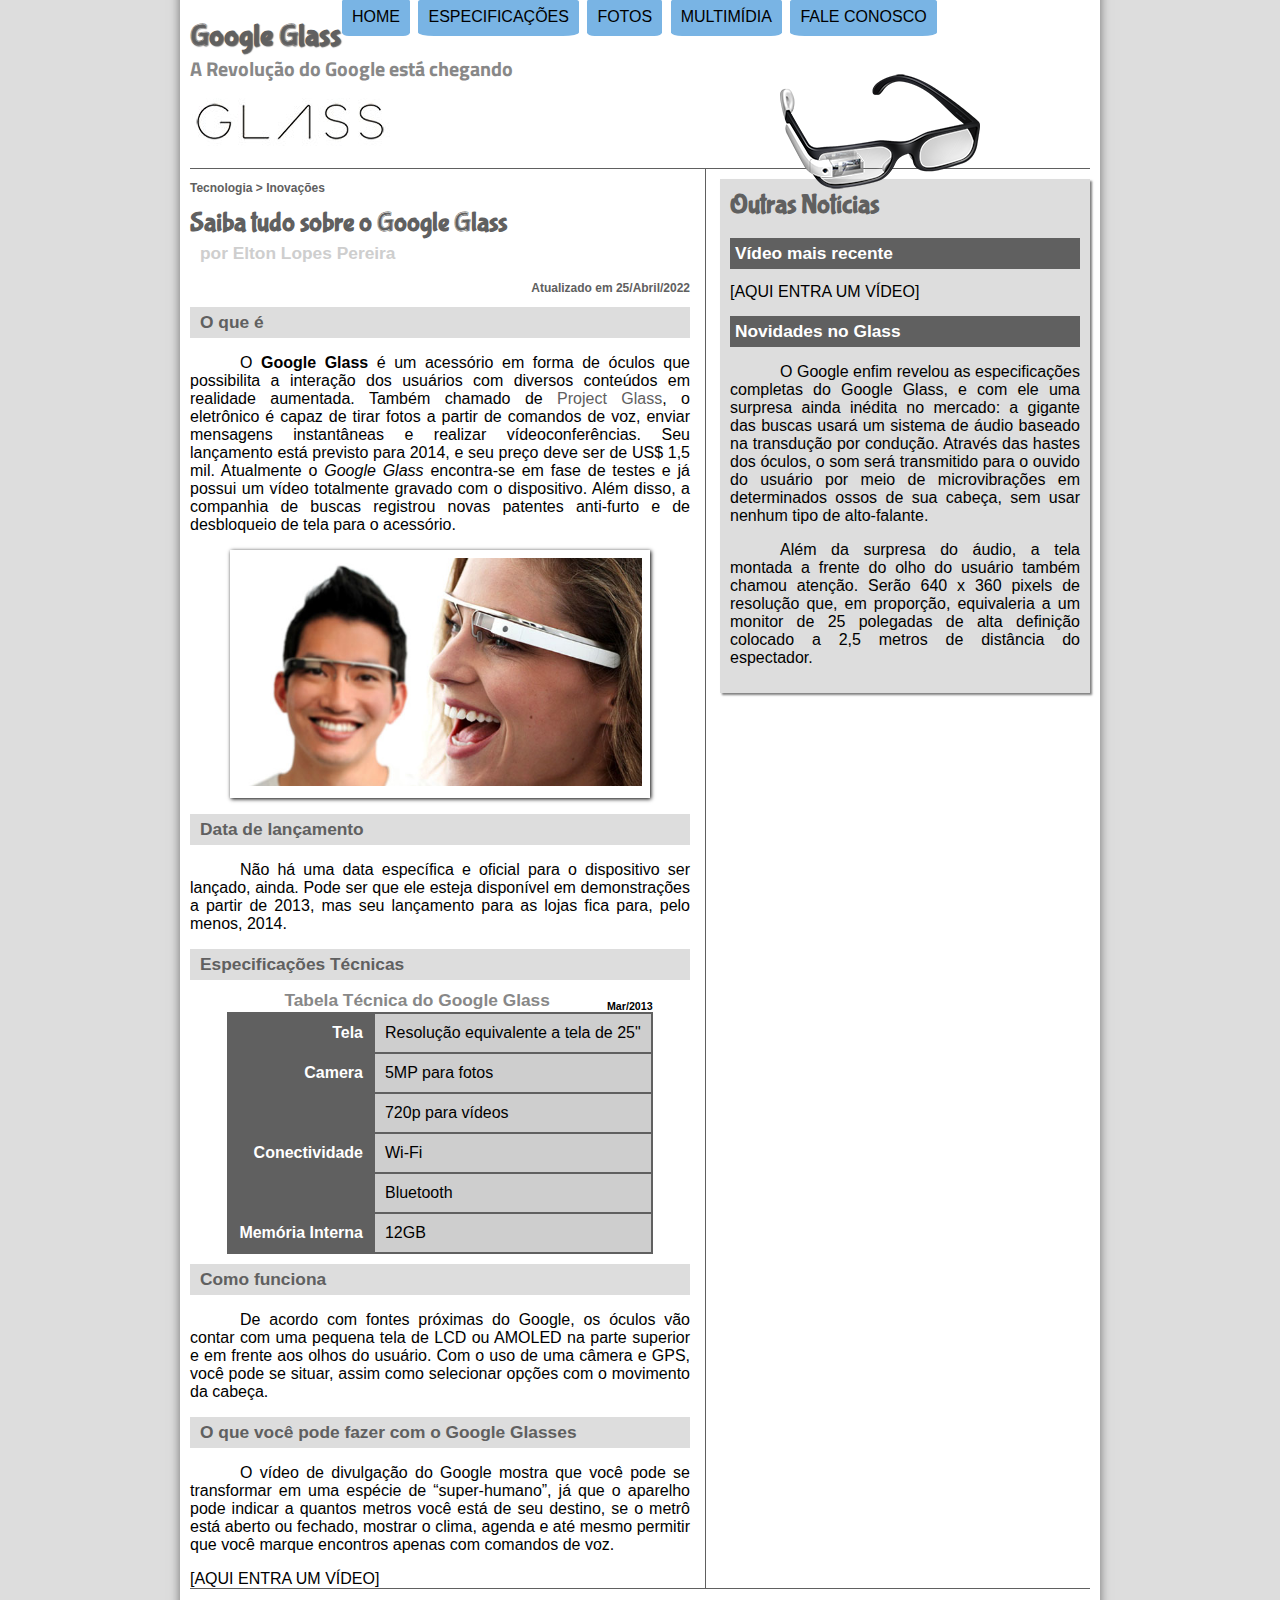
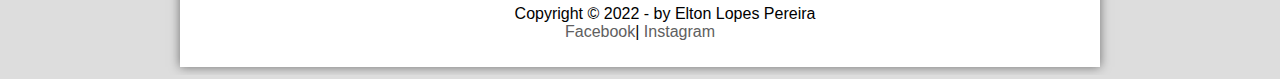
<file: index.html>
<!DOCTYPE html>
<html lang="pt-br">
  <head>
    <meta charset="UTF-8" />
    <title>Tudo sobre Google Glass</title>
    <link rel="stylesheet" href="_css/estilo.css" />
  </head>
  <body>
    <div id="interface">
      <header id="cabecalho">
        <hgroup>
          <h1>Google Glass</h1>
          <h2>A Revolução do Google está chegando</h2>
        </hgroup>

        <img id="icone" src="_imagens/glass-oculos-preto-peq.png" />

        <nav id="menu">
          <h1>Menu Principal</h1>
          <ul>
            <li><a href="index.html">Home</a></li>
            <li><a href="specs.html">Especificações</a></li>
            <li><a href="fotos.html">Fotos</a></li>
            <li><a href="multimidia.html">Multimídia</a></li>
            <li><a href="fale-conosco.html">Fale conosco</a></li>
          </ul>
        </nav>
      </header>

      <section id="corpo">
        <article id="noticia-principal">
          <header id="cabecalho-artigo">
            <hgroup>
              <h3>Tecnologia > Inovações</h3>
              <h1>Saiba tudo sobre o Google Glass</h1>
              <h2>por Elton Lopes Pereira</h2>
              <h3 class="direita">Atualizado em 25/Abril/2022</h3>
            </hgroup>
          </header>

          <h2>O que é</h2>
          <p>
            O <span style="font-weight: 900">Google Glass</span> é um acessório
            em forma de óculos que possibilita a interação dos usuários com
            diversos conteúdos em realidade aumentada. Também chamado de
            <a href="https://www.google.com/glass/start/" target="_blank"
              >Project Glass</a
            >, o eletrônico é capaz de tirar fotos a partir de comandos de voz,
            enviar mensagens instantâneas e realizar
            vídeo&shy;confe&shy;rên&shy;cias. Seu lançamento está previsto para
            2014, e seu preço deve ser de US$ 1,5 mil. Atualmente o
            <em>Google Glass</em> encontra-se em fase de testes e já possui um
            vídeo totalmente gravado com o dispositivo. Além disso, a companhia
            de buscas registrou novas patentes anti-furto e de desbloqueio de
            tela para o acessório.
          </p>

          <figure class="foto-legenda">
            <img src="_imagens/glass-quadro-homem-mulher.jpg" />
            <figcaption>
              <h3>Google Glass</h3>
              <p>Uma nova maneira de ver o mundo!</p>
            </figcaption>
          </figure>

          <h2>Data de lançamento</h2>
          <p>
            Não há uma data específica e oficial para o dispositivo ser lançado,
            ainda. Pode ser que ele esteja disponível em demonstrações a partir
            de 2013, mas seu lançamento para as lojas fica para, pelo menos,
            2014.
          </p>

          <h2>Especificações Técnicas</h2>
          <table id="tabelaspec">
            <caption>
              Tabela Técnica do Google Glass
              <span>Mar/2013</span>
            </caption>

            <tr>
              <td class="ce">Tela</td>
              <td class="cd">Resolução equivalente a tela de 25"</td>
            </tr>
            <tr>
              <td rowspan="2" class="ce">Camera</td>
              <td class="cd">5MP para fotos</td>
            </tr>
            <tr>
              <td class="cd">720p para vídeos</td>
            </tr>
            <tr>
              <td rowspan="2" class="ce">Conectividade</td>
              <td class="cd">Wi-Fi</td>
            </tr>
            <tr>
              <td class="cd">Bluetooth</td>
            </tr>
            <tr>
              <td class="ce">Memória Interna</td>
              <td class="cd">12GB</td>
            </tr>
          </table>
          <h2>Como funciona</h2>
          <p>
            De acordo com fontes próximas do Google, os óculos vão contar com
            uma pequena tela de LCD ou AMOLED na parte superior e em frente aos
            olhos do usuário. Com o uso de uma câmera e GPS, você pode se
            situar, assim como selecionar opções com o movimento da cabeça.
          </p>

          <h2>O que você pode fazer com o Google Glasses</h2>
          <p>
            O vídeo de divulgação do Google mostra que você pode se transformar
            em uma espécie de “super-<wbr />humano”, já que o aparelho pode
            indicar a quantos metros você está de seu destino, se o metrô está
            aberto ou fechado, mostrar o clima, agenda e até mesmo permitir que
            você marque encontros apenas com comandos de voz.
          </p>

          [AQUI ENTRA UM VÍDEO]
        </article>
      </section>
      <aside id="lateral">
        <h1>Outras Notícias</h1>
        <h2>Vídeo mais recente</h2>

        [AQUI ENTRA UM VÍDEO]

        <h2>Novidades no Glass</h2>
        <p>
          O Google enfim revelou as especificações completas do Google Glass, e
          com ele uma surpresa ainda inédita no mercado: a gigante das buscas
          usará um sistema de áudio baseado na transdução por condução. Através
          das hastes dos óculos, o som será transmitido para o ouvido do usuário
          por meio de microvibrações em determinados ossos de sua cabeça, sem
          usar nenhum tipo de alto-falante.
        </p>

        <p>
          Além da surpresa do áudio, a tela montada a frente do olho do usuário
          também chamou atenção. Serão 640 x 360 pixels de resolução que, em
          proporção, equivaleria a um monitor de 25 polegadas de alta definição
          colocado a 2,5 metros de distância do espectador.
        </p>
      </aside>
      <footer id="rodape">
        <p>
          Copyright &copy; 2022 - by Elton Lopes Pereira <br />
          <a href="https://www.facebook.com/elton.lopespereira/" target="_blank"
            >Facebook</a
          >|
          <a href="https://www.instagram.com/oelt0n/" target="_blank"
            >Instagram</a
          >
        </p>
      </footer>
    </div>
  </body>
</html>
</file>
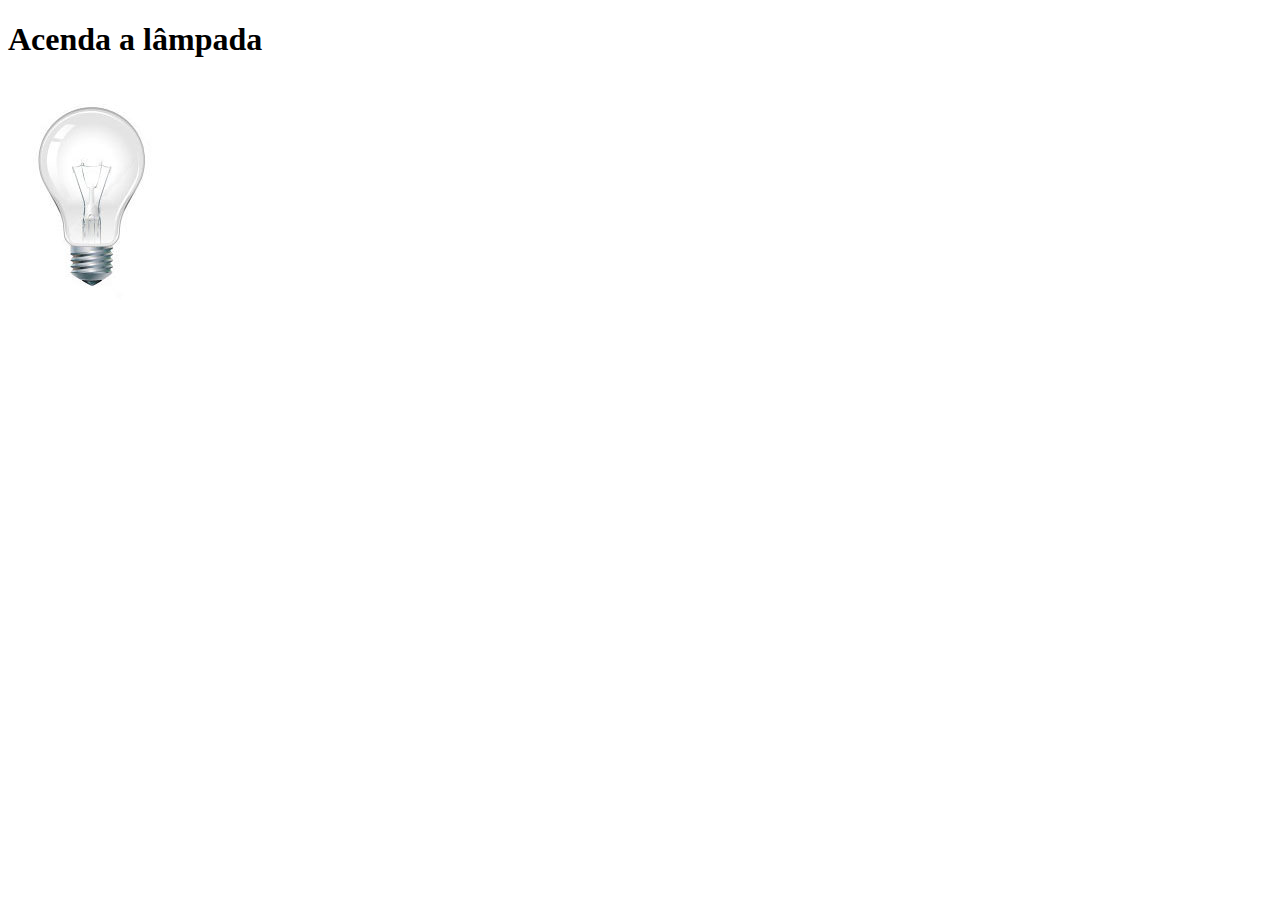
<file: testejs.html>
<!DOCTYPE html>
<html lang="en">
<head>
    <meta charset="UTF-8">
    <meta name="viewport" content="width=device-width, initial-scale=1.0">
    <script>
        var quebrada = false;
        function mudaLampada(tipo) {            
            if (!quebrada){              
                document.getElementById("luz").src = "_imagens/" + tipo + ".jpg";
                if (tipo == 'lampada-quebrada') {
                    quebrada = true;
                }
            }
        }
    </script>
    <title>Document</title>
</head>
<body>
    <h1>Acenda a lâmpada</h1>
    <img src="_imagens/lampada-apagada.jpg" id="luz" onmousemove="mudaLampada('lampada-acesa')" onmouseout="mudaLampada('lampada-apagada')" onclick="mudaLampada('lampada-quebrada')">
</body>
</html>
</file>
<file: _css/estilo.css>
@charset "UTF-8";
@import url('https://fonts.googleapis.com/css2?family=Titillium+Web&display=swap');
@font-face {
    font-family: 'FonteLogo';
    src: url("../_fonts/bubblegum-sans-regular.otf");
}

body{
    font-family: Arial, Helvetica, sans-serif;
    background-color: #dddddd;
    color:rgb(0, 0, 0);
}

div#interface{
    width: 900px;
    background-color: #ffffff;
    margin: -20px auto 0px auto;
    box-shadow: 0px 0px 10px rgba(0, 0, 0, 0.5);
    padding: 10px;
}

p{
    text-align: justify;
    text-indent: 50px;
}

a {
   color: #606060;
   text-decoration: none; 
}

a:hover {
    text-decoration: underline;
}

header#cabecalho img#icone {
    position: absolute;
    left: 780px;
    top: 70px;
}

header#cabecalho {
    border-bottom: 1px #606060 solid;
    height: 150px; 
    background: url("../_imagens/glass-logo-peq.jpg") no-repeat 0px 80px;  
}

header#cabecalho h1 {
    font-family: 'FonteLogo', sans-serif;
    font-size: 30px;
    color: #606060;
    text-shadow: 1px 1px 1px rgba(0, 0, 0, 0.6);
    padding: 0px;
    margin-bottom: 0px;
}

header#cabecalho h2 {
    font-family: 'Titillium Web', sans-serif;
    color: #888888;
    font-size: 15pt;
    padding: 0px;
    margin-top: 0px;
}

/* Formatação de imagens com legendas */

figure.foto-legenda{
    position: relative;
    border: 8px solid white;
    box-shadow: 1px 1px 4px black;
}

figure.foto-legenda img{
    width: 100%;
    height: 100%;
}

figure.foto-legenda figcaption{
    opacity: 0;
    position: absolute;
    top: 0px;
    background-color: rgba(0, 0, 0, 0.4);
    color: white;
    width: 100%;
    height: 100%;
    padding: 10px;
    box-sizing: border-box;
    transition: opacity 1s;
}

figure.foto-legenda:hover figcaption{
    opacity: 1;
} 

/* Formatação do Menu */

nav#menu{
    display: block;
}

nav#menu ul {
    list-style: none;
    text-transform: uppercase;
    position: absolute;
    top:-20px;
    left: 300px;
}

nav#menu li{
    display: inline-block;
    background-color: #79b4e4;
    padding: 10px;
    margin: 2px;
    transition: background-color 1s;    
    border-radius: 10%;
}

nav#menu li:hover{
    background-color: #606060;
}

nav#menu h1{
    display: none;
}

nav#menu a{
    color: black;
    text-decoration: none;

}

nav#menu a:hover{
    color: #ffffff;
}

section#corpo {
    display: block;
    width: 500px;
    float: left;
    border-right: 1px solid #606060;
    padding-right: 15px;
}

article#noticia-principal h2 {
    font-size: 13pt;
    color: #606060 ;
    background-color: #dddddd;
    padding: 5px 0px 5px 10px;
    margin: 10px 0px 10px 0px;
}

header#cabecalho-artigo h1 {
    font-family: 'Fontelogo';
    font-size: 20pt;
    color: #606060;
    margin-bottom: 0px;
    margin-top: 0px;
}

header#cabecalho-artigo h2 {
    font-size: 13pt;
    color: #cecece;
    background-color: #ffffff;
    margin: 0px;
}

header#cabecalho-artigo h3 {
    font-size:  12px;
    color: #606060;
}

.direita {
    text-align: right;
}

table#tabelaspec{
    border: 1px solid #606060;
    border-spacing: 0px;
    margin-left: auto;
    margin-right: auto;    
}

table#tabelaspec td{
    border: 1px solid #606060;
    padding: 10px;
    text-align: center;
    vertical-align: middle;
}

table#tabelaspec td.ce {
    color: #ffffff;
    background-color: #606060;
    vertical-align: top;
    font-weight: bold;
    text-align: right;
}

table#tabelaspec td.cd {
    background-color: #cecece;
    text-align: left;
}

table#tabelaspec caption {
    color: #888888;
    font-size: 13pt;
    font-weight: bold;
}

table#tabelaspec caption span {
    display: block;
    float: right;
    color: #000000;
    font-size: 8pt;
    margin-top: 10px;
}


aside#lateral{
    display: block;
    width: 350px;
    float: right;
    background-color: #dddddd;
    padding: 10px;
    margin-top: 10px;
    box-shadow: 2px 2px 2px rgba(0,0,0,.5);
}

aside#lateral h1{
    font-family: 'FonteLogo', sans-serif;
    font-size: 20pt;
    color: #606060;
    margin-top: 0px;
}

aside#lateral h2{
    background-color: #606060;
    font-size: 13pt;
    color: #ffffff;
    padding: 5px;
}

footer#rodape{
    clear: both;
    border-top: 1px solid #606060;
}

footer#rodape p{
    text-align: center;
}
</file>
